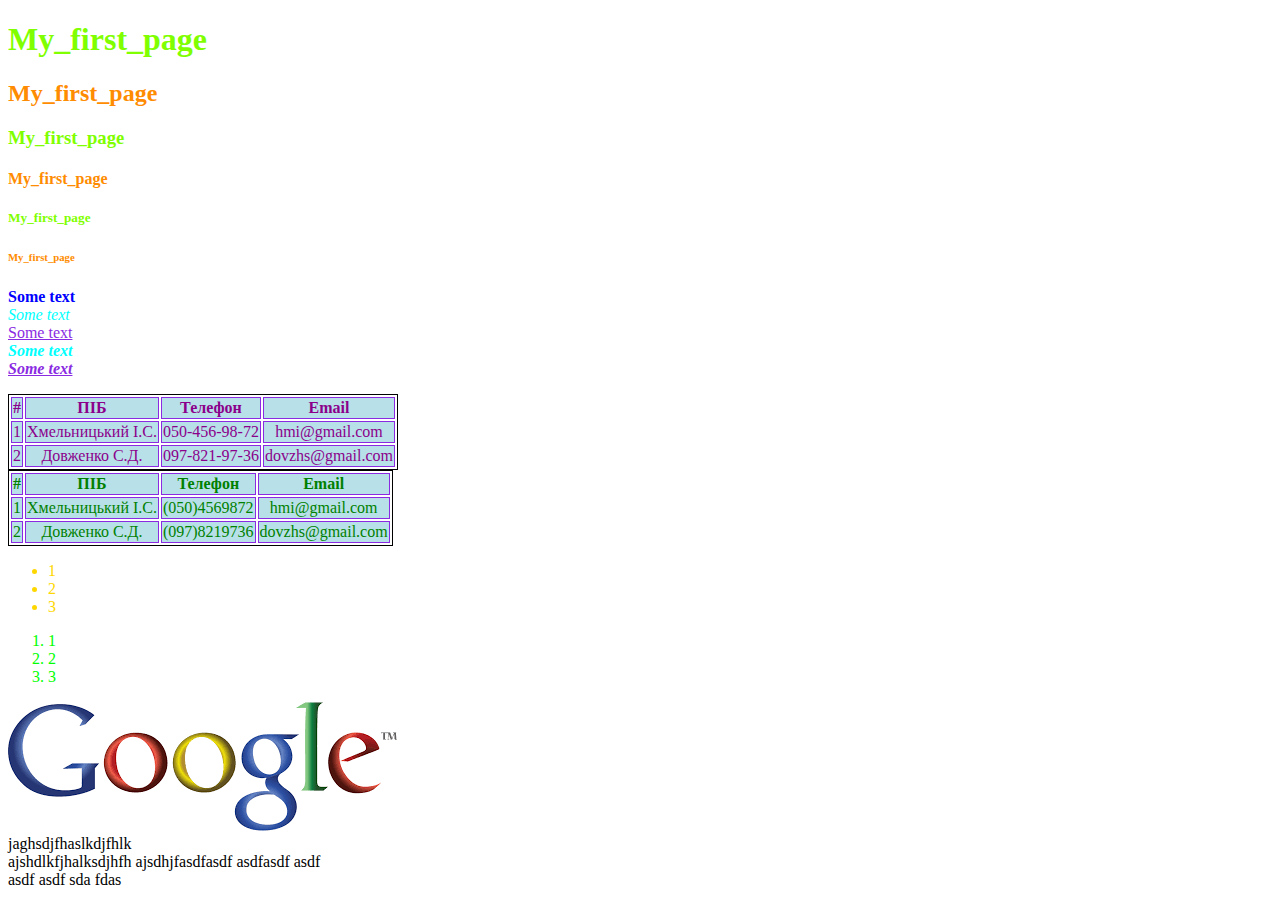
<file: part_15/index.html>
<!DOCTYPE html>
<html lang="en">
<head>
    <meta charset="UTF-8">
    <link rel="icon" href="img/icons.png">
    <link rel="stylesheet" href="css/my_style.css">
    <title>My_first_page</title>
</head>
<body>
    <h1>My_first_page</h1>
    <h2>My_first_page</h2>
    <h3>My_first_page</h3>
    <h4>My_first_page</h4>
    <h5>My_first_page</h5>
    <h6>My_first_page</h6>
    <p>
        <b>Some text</b><br>
        <i>Some text</i><br>
        <u>Some text</u><br>
        <b><i>Some text</i></b><br>
        <b><i><u>Some text</u></i></b><br>
    </p>

    <table class="table1">
        <tr>
            <th>#</th><th>ПІБ</th><th>Телефон</th><th>Email</th>
        </tr>
        <tr>
            <td>1</td><td>Хмельницький І.С.</td><td>050-456-98-72</td><td>hmi@gmail.com</td>
        </tr>
        <tr>
            <td>2</td><td>Довженко С.Д.</td><td>097-821-97-36</td><td>dovzhs@gmail.com</td>
        </tr>
    </table>
    <table class="table2">
        <tr>
            <th>#</th><th>ПІБ</th><th>Телефон</th><th>Email</th>
        </tr>
        <tr>
            <td>1</td><td>Хмельницький І.С.</td><td>(050)4569872</td><td>hmi@gmail.com</td>
        </tr>
        <tr>
            <td>2</td><td>Довженко С.Д.</td><td>(097)8219736</td><td>dovzhs@gmail.com</td>
        </tr>
    </table>

    <ul>
        <li>1</li>
        <li>2</li>
        <li>3</li>
    </ul>
    <ol>
        <li>1</li>
        <li>2</li>
        <li>3</li>
    </ol>

    <a href="https://google.com"><img src="img/logo_google.png"></a>

    <br>jaghsdjfhaslkdjfhlk<br>
    ajshdlkfjhalksdjhfh
    ajsdhjfasdfasdf
    asdfasdf
    asdf<br>
    asdf
    asdf
    sda
    fdas


</body>
</html>
</file>
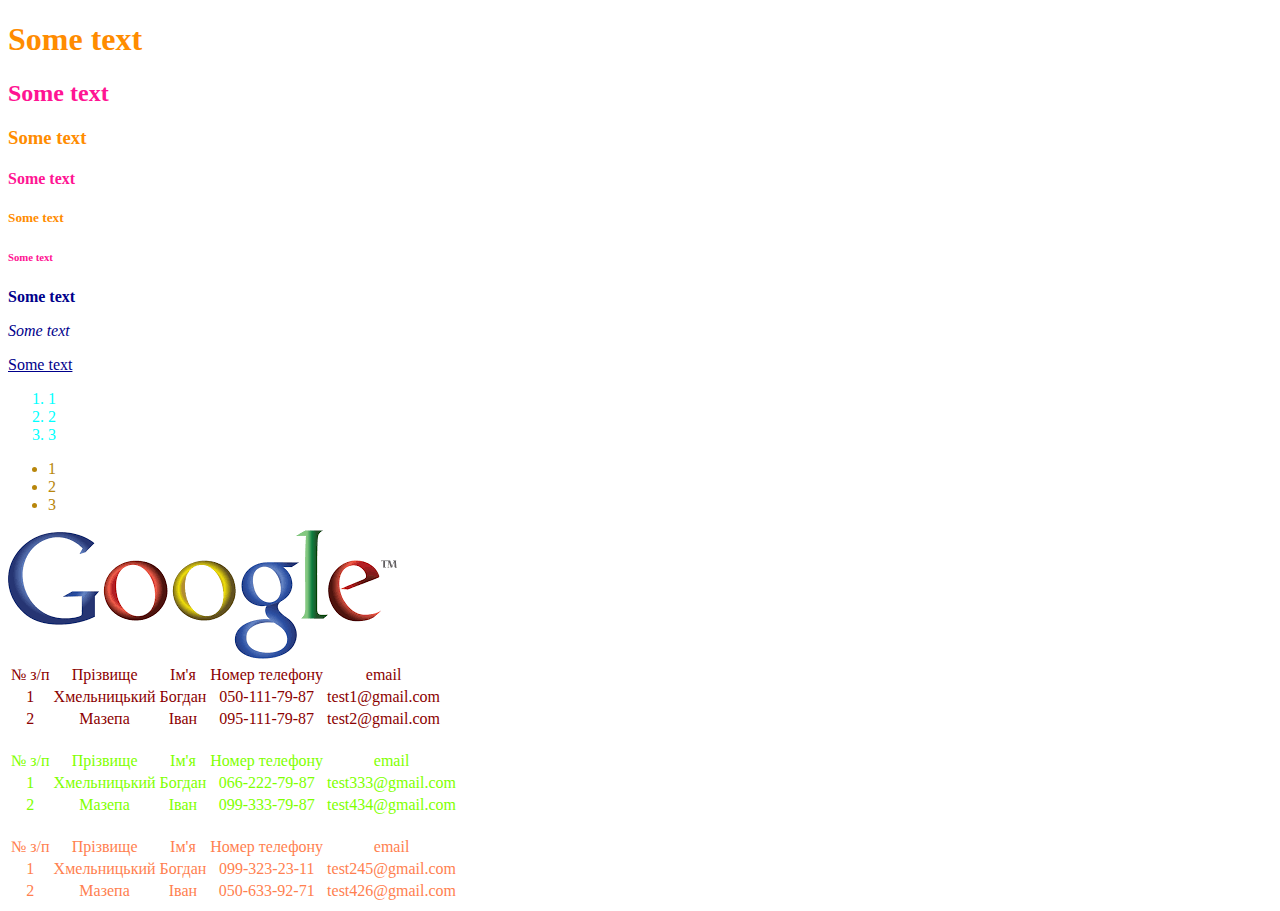
<file: part_15/index123.html>
<!DOCTYPE html>
<html lang="en" xmlns="http://www.w3.org/1999/html">
<head>
    <meta charset="UTF-8">
    <link rel="icon" href="img/icons.png">
    <link href="css/my_style123.css" rel="stylesheet">
    <title>Практичне заняття</title>
</head>
<body>
    <h1>Some text</h1>
    <h2>Some text</h2>
    <h3>Some text</h3>
    <h4>Some text</h4>
    <h5>Some text</h5>
    <h6>Some text</h6>
    <p><b>Some text</b></p>
    <p><i>Some text</i></p>
    <p><u>Some text</u></p>

    <ol>
        <li>1</li>
        <li>2</li>
        <li>3</li>
    </ol>

    <ul>
        <li>1</li>
        <li>2</li>
        <li>3</li>
    </ul>

    <a href="https://google.com"><img src="img/logo_google.png"></a>

    <table>
        <tr>
            <td>№ з/п</td><td>Прізвище</td><td>Ім'я</td><td>Номер телефону</td><td>email</td>
        </tr>
        <tr>
            <td>1</td><td>Хмельницький</td><td>Богдан</td><td>050-111-79-87</td><td>test1@gmail.com</td>
        </tr>
        <tr>
            <td>2</td><td>Мазепа</td><td>Іван</td><td>095-111-79-87</td><td>test2@gmail.com</td>
        </tr>
    </table>
    </br>
    <table class="table1">
        <tr>
            <td>№ з/п</td><td>Прізвище</td><td>Ім'я</td><td>Номер телефону</td><td>email</td>
        </tr>
        <tr>
            <td>1</td><td>Хмельницький</td><td>Богдан</td><td>066-222-79-87</td><td>test333@gmail.com</td>
        </tr>
        <tr>
            <td>2</td><td>Мазепа</td><td>Іван</td><td>099-333-79-87</td><td>test434@gmail.com</td>
        </tr>
    </table>
    </br>
    <table class="table2">
        <tr>
            <td>№ з/п</td><td>Прізвище</td><td>Ім'я</td><td>Номер телефону</td><td>email</td>
        </tr>
        <tr>
            <td>1</td><td>Хмельницький</td><td>Богдан</td><td>099-323-23-11</td><td>test245@gmail.com</td>
        </tr>
        <tr>
            <td>2</td><td>Мазепа</td><td>Іван</td><td>050-633-92-71</td><td>test426@gmail.com</td>
        </tr>
    </table>

</body>
</html>
</file>
<file: part_15/css/my_style.css>
h1, h3, h5{
    color: chartreuse;
}
h2, h4, h6{
    color: darkorange;
}
b{
    color: blue;
}
i{
    color: aqua;
}
u{
    color: blueviolet;
}
table{
    color: brown;
    text-align: center;
    border: 1px solid black;
}
.table1{
    color: darkmagenta;
}
.table2{
    color: green;
}
th, td{
    border-collapse: collapse;
    border: 1px solid blueviolet;
    background: #b8e0e9;
}
ul{
    color:gold;
}
ol{
    color: lime;
}
</file>
<file: part_15/css/my_style123.css>
h1, h3, h5{
    color: darkorange;
}

h2, h4, h6{
    color: deeppink;
}

ol{
    color: aqua;
}

ul{
    color: darkgoldenrod;
}

p{
    color: darkblue;
}

table{
    color: darkred;
    text-align: center;
}

.table1{
    color: chartreuse;
}

.table2{
    color: coral;
}
</file>
